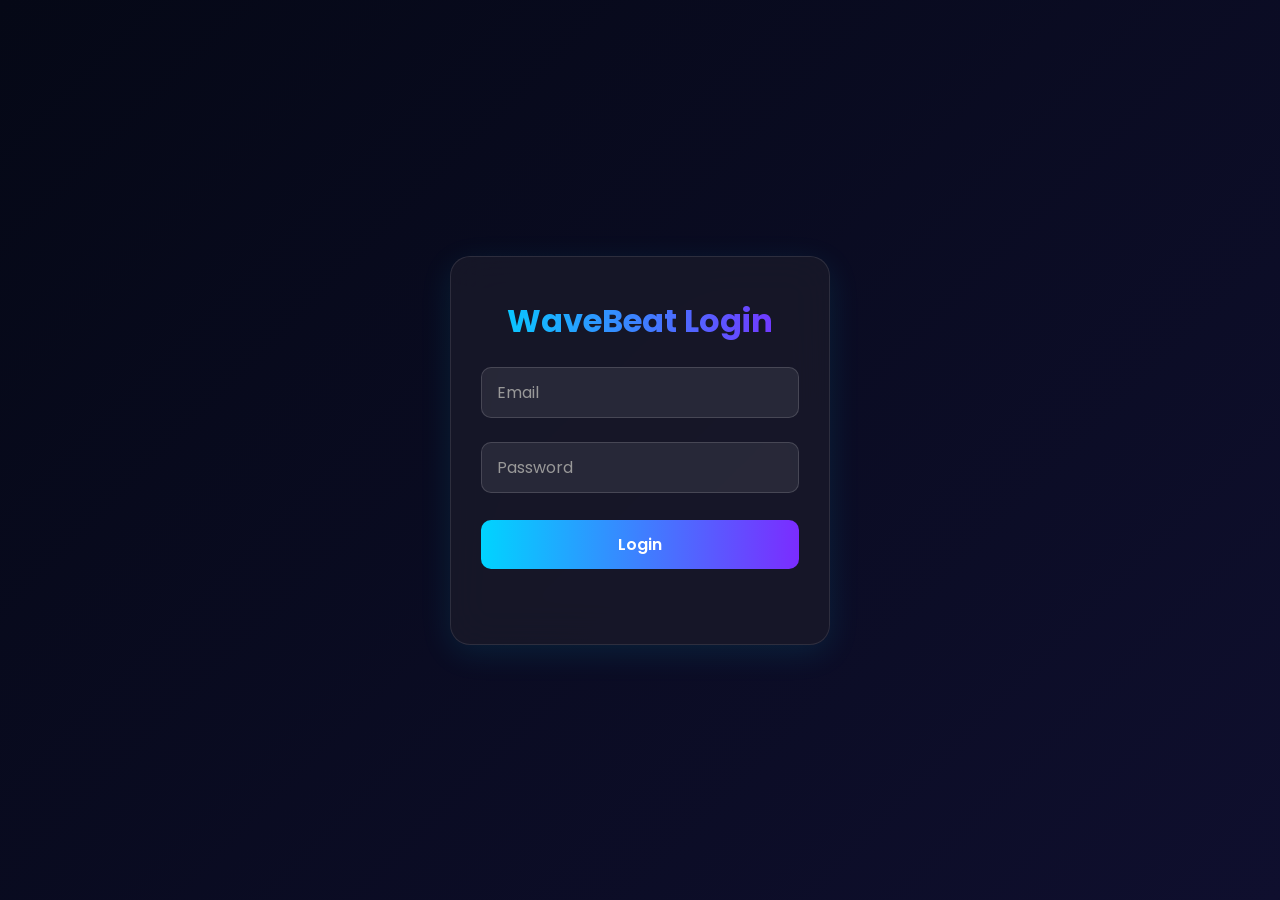
<file: login.html>
<!DOCTYPE html>
<html lang="en">
<head>
<meta charset="UTF-8">
<meta name="viewport" content="width=device-width, initial-scale=1.0, viewport-fit=cover">
<meta name="theme-color" content="#050816">
<meta name="apple-mobile-web-app-capable" content="yes">
<meta name="apple-mobile-web-app-status-bar-style" content="black-translucent">
<title>WaveBeat Login</title>

<link rel="stylesheet" href="css/login.css">
<link rel="preconnect" href="https://fonts.googleapis.com">
<link href="https://fonts.googleapis.com/css2?family=Poppins:wght@300;400;500;600;700&display=swap" rel="stylesheet">
</head>

<body>

<div class="login-box">

    <h2>WaveBeat Login</h2>

    <input type="text" id="email" placeholder="Email">
    <input type="password" id="password" placeholder="Password">

    <button onclick="login()">Login</button>

    <p id="msg"></p>

</div>

<script src="js/auth.js"></script>
<script src="login.js"></script>

</body>
</html>
</file>
<file: css/login.css>
* {
    margin: 0;
    padding: 0;
    box-sizing: border-box;
}

body {
    font-family: 'Poppins', Arial, sans-serif;
    background: linear-gradient(135deg, #050816 0%, #0f0f2e 100%);
    color: white;
    display: flex;
    justify-content: center;
    align-items: center;
    min-height: 100vh;
    padding: 20px;
}

.login-box {
    background: rgba(26, 26, 42, 0.8);
    backdrop-filter: blur(20px);
    padding: 40px 30px;
    border-radius: 20px;
    text-align: center;
    width: 100%;
    max-width: 380px;
    border: 1px solid rgba(255, 255, 255, 0.1);
    box-shadow: 0 8px 32px rgba(0, 212, 255, 0.1);
}

.login-box h2 {
    font-size: 2rem;
    margin-bottom: 10px;
    background: linear-gradient(90deg, #00d4ff, #7b2cff);
    -webkit-background-clip: text;
    -webkit-text-fill-color: transparent;
    background-clip: text;
}

input {
    width: 100%;
    padding: 12px 15px;
    margin: 12px 0;
    border: 1px solid rgba(255, 255, 255, 0.15);
    border-radius: 10px;
    background: rgba(255, 255, 255, 0.08);
    color: white;
    font-size: 1rem;
    transition: 0.3s;
    font-family: 'Poppins', Arial, sans-serif;
}

input:focus {
    outline: none;
    border-color: #00d4ff;
    background: rgba(255, 255, 255, 0.12);
    box-shadow: 0 0 10px rgba(0, 212, 255, 0.3);
}

input::placeholder {
    color: #999;
}

button {
    width: 100%;
    padding: 12px;
    margin-top: 15px;
    background: linear-gradient(90deg, #00d4ff, #7b2cff);
    border: none;
    cursor: pointer;
    border-radius: 10px;
    font-weight: 600;
    font-size: 1rem;
    color: white;
    transition: 0.3s;
    font-family: 'Poppins', Arial, sans-serif;
}

button:hover {
    transform: translateY(-2px);
    box-shadow: 0 6px 20px rgba(0, 212, 255, 0.4);
}

button:active {
    transform: translateY(0);
}

#msg {
    margin-top: 15px;
    font-size: 0.95rem;
    min-height: 20px;
    color: #bdbdbd;
}

#msg.success {
    color: #00d4ff;
}

#msg.error {
    color: #ff6b6b;
}

/* ==================================
   TABLET
================================== */

@media screen and (max-width: 768px) {
    .login-box {
        padding: 35px 25px;
        max-width: 100%;
    }

    .login-box h2 {
        font-size: 1.6rem;
        margin-bottom: 8px;
    }

    input {
        font-size: 16px;
        padding: 11px 12px;
        margin: 10px 0;
    }

    button {
        padding: 11px;
        font-size: 0.95rem;
    }
}

/* ==================================
   MOBILE
================================== */

@media screen and (max-width: 480px) {
    body {
        padding: 15px;
        min-height: 100vh;
        display: flex;
        justify-content: center;
        align-items: center;
    }

    .login-box {
        padding: 30px 20px;
        border-radius: 15px;
    }

    .login-box h2 {
        font-size: 1.4rem;
        margin-bottom: 5px;
    }

    input {
        font-size: 16px;
        padding: 10px 12px;
        margin: 9px 0;
        border-radius: 8px;
    }

    button {
        padding: 10px;
        font-size: 0.9rem;
        margin-top: 12px;
    }

    #msg {
        font-size: 0.9rem;
        margin-top: 12px;
    }
}

/* ==================================
   EXTRA SMALL
================================== */

@media screen and (max-width: 360px) {
    body {
        padding: 12px;
        display: flex;
        justify-content: center;
        align-items: center;
    }

    .login-box {
        padding: 25px 15px;
    }

    .login-box h2 {
        font-size: 1.2rem;
    }

    input {
        font-size: 15px;
        padding: 9px 10px;
        margin: 8px 0;
    }

    button {
        padding: 9px;
        font-size: 0.85rem;
    }
}
</file>
